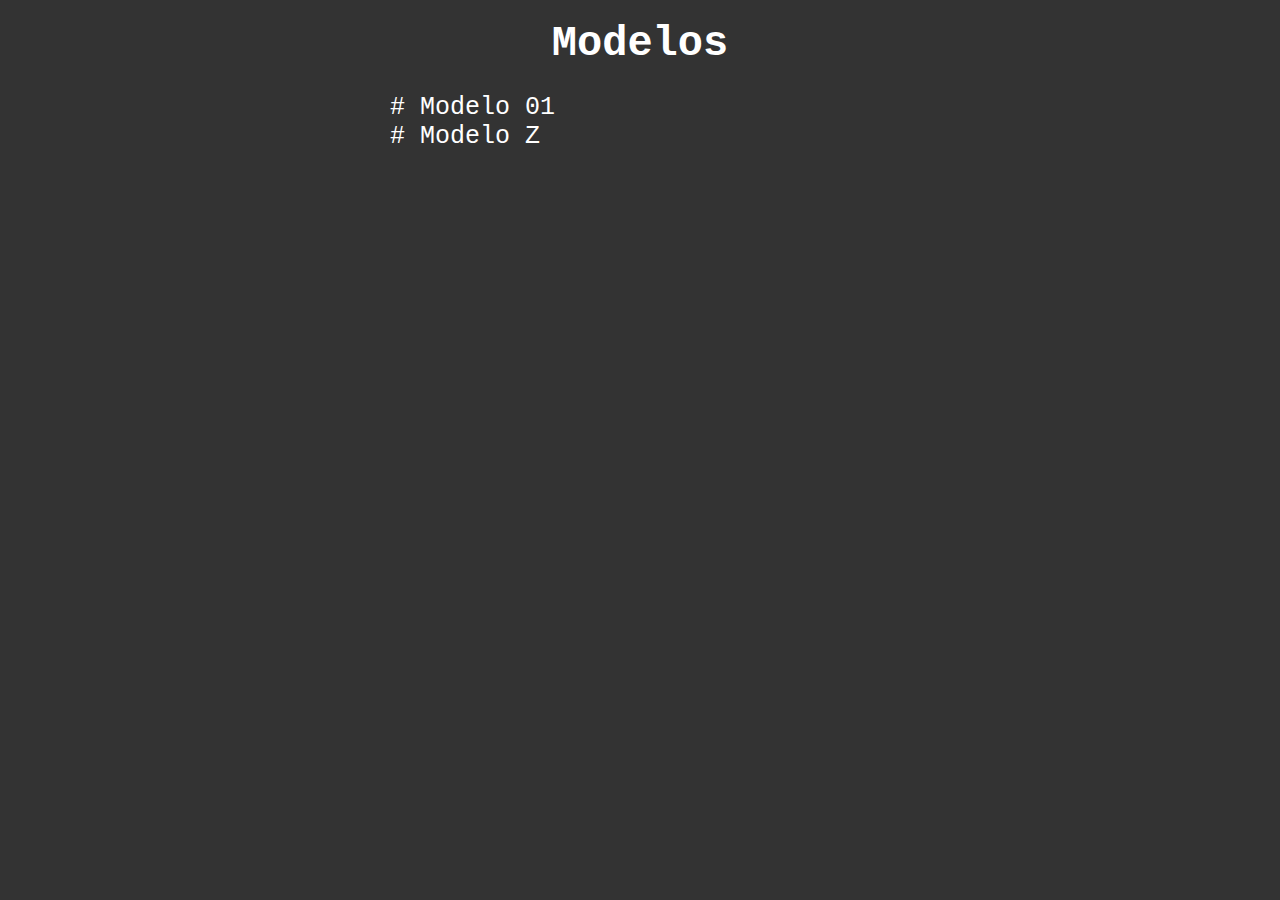
<file: index.html>
<!DOCTYPE html>
<html lang="pt-BR">
<head>
    <meta charset="UTF-8">
    <meta name="viewport" content="width=device-width, initial-scale=1.0">
    <title>Currículos</title>
    <link rel="stylesheet" href="./style.css">
</head>
<body>
    <h1>Modelos</h1>
    <div class="models">
        <p>
            <a href="./Modelo-01/modelo-01.html"># Modelo 01</a>
        </p>
        <p>
            <a href="./Modelo-Z/modelo-Z.html"># Modelo Z</a>
        </p>
    </div>
</body>
</html>
</file>
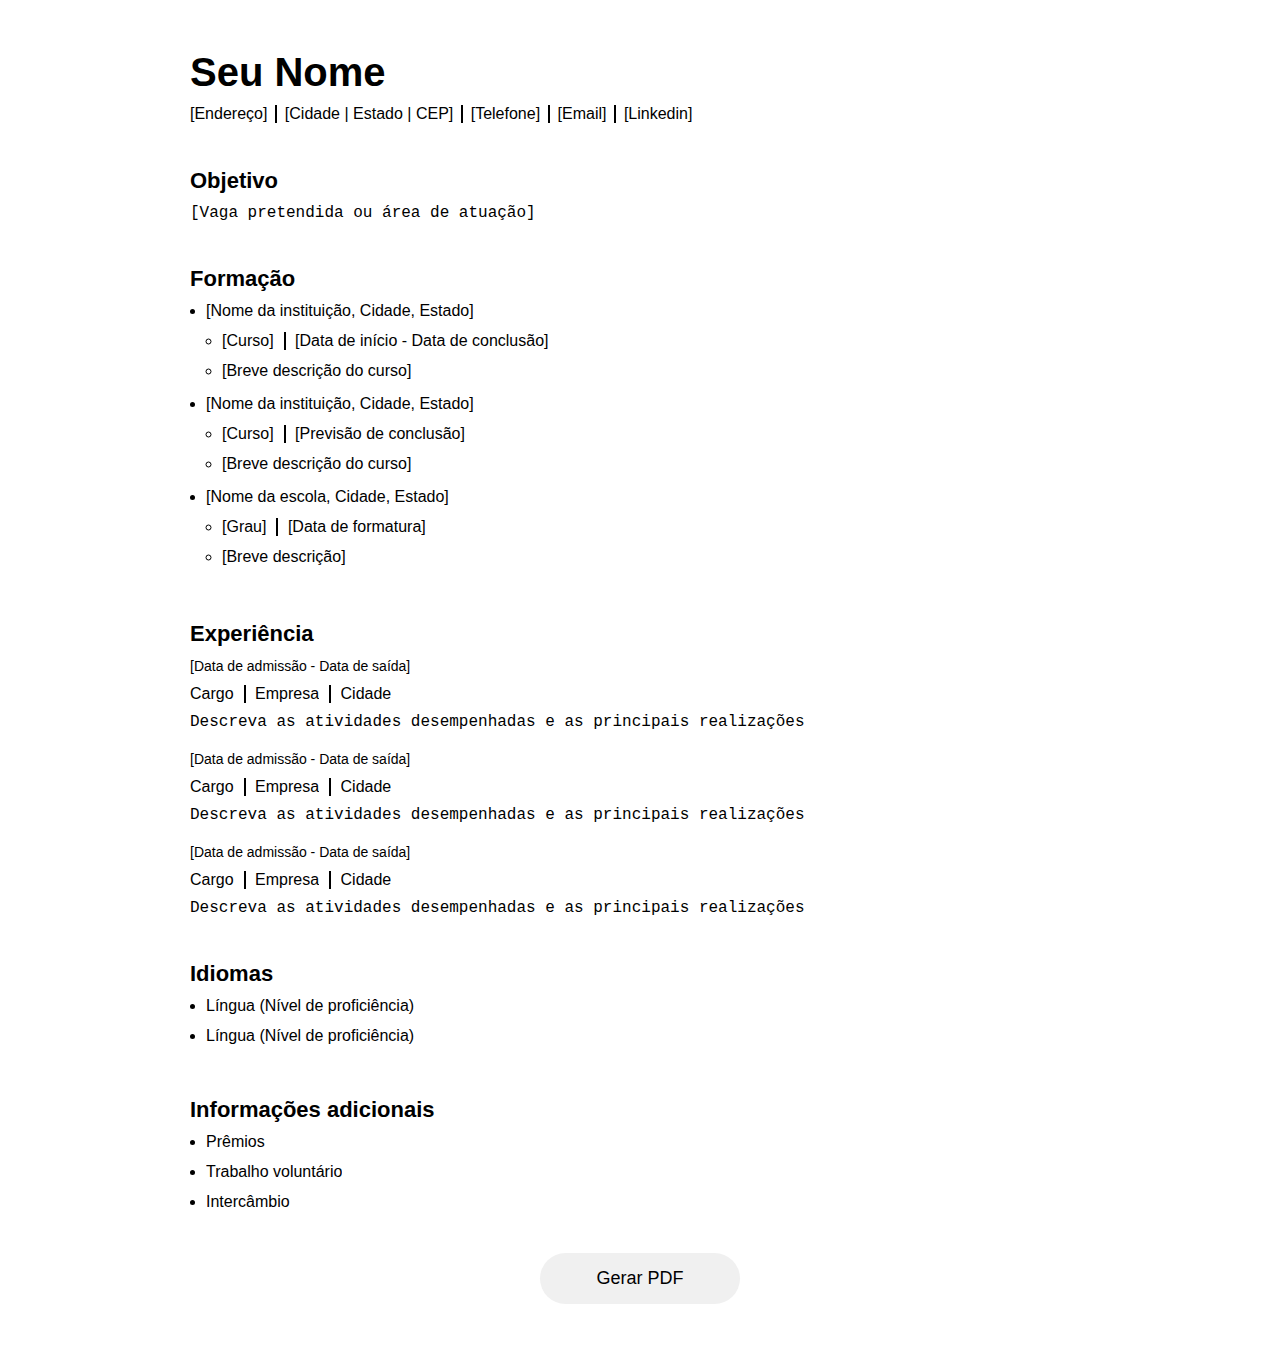
<file: Modelo-01/modelo-01.html>
<!DOCTYPE html>
<html lang="pt-BR">
<head>
    <meta charset="UTF-8">
    <meta name="viewport" content="width=device-width, initial-scale=1.0">
    <title>Modelo 01</title>
    <link rel="stylesheet" href="./modelo-01.css">
    <script src="./modelo-01.js" defer></script>
</head>
<body>
    <form>
        <input 
            type="text" 
            name="name" 
            placeholder="Seu Nome"
        >
        <fieldset class="personal-information">
            <input 
                type="text" 
                name="address"
                placeholder="[Endereço]"
            >
            <input 
                type="text"
                name="city-state-zip-code"
                placeholder="[Cidade | Estado | CEP]"
            >
            <input 
                type="tel" 
                name="phone"
                placeholder="[Telefone]"
            > 
            <input 
                type="email" 
                name="email" 
                placeholder="[Email]"
            > 
            <input 
                type="text" 
                name="linkedin" 
                placeholder="[Linkedin]"
            >
        </fieldset>
        <fieldset class="object">
            <legend>Objetivo</legend>
            <textarea 
                name="object"
                placeholder="[Vaga pretendida ou área de atuação]"
            ></textarea>
        </fieldset>
        <fieldset class="academic-background">
            <legend>Formação</legend>
            <ul>
                <li>
                    <input 
                        type="text" 
                        name="educational-institution" 
                        placeholder="[Nome da instituição, Cidade, Estado]"
                    >
                </li>
                <ul>
                    <li>
                        <input 
                            type="text" 
                            name="course" 
                            placeholder="[Curso]"
                        >
                        <input 
                            type="text" 
                            name="start-&-end-date" 
                            placeholder="[Data de início - Data de conclusão]"
                        >
                    </li>
                    <li>
                        <input 
                            type="text" 
                            name="other-information" 
                            placeholder="[Breve descrição do curso]"
                        >
                    </li>
                </ul>
            </ul>
            <ul>
                <li>
                    <input 
                        type="text" 
                        name="educational-institution" 
                        placeholder="[Nome da instituição, Cidade, Estado]"
                    >
                </li>
                <ul>
                    <li>
                        <input 
                            type="text" 
                            name="course" 
                            placeholder="[Curso]"
                        >
                        <input 
                            type="text" 
                            name="start-&-end-date" 
                            placeholder="[Previsão de conclusão]"
                        >
                    </li>
                    <li>
                        <input 
                            type="text" 
                            name="other-information" 
                            placeholder="[Breve descrição do curso]"
                        >
                    </li>
                </ul>
            </ul>
            <ul>
                <li>
                    <input 
                        type="text" 
                        name="school-name" 
                        placeholder="[Nome da escola, Cidade, Estado]"
                    >
                </li>
                <ul>
                    <li>
                        <input 
                            type="text" 
                            name="grade" 
                            placeholder="[Grau]"
                        >
                        <input 
                            type="text" 
                            name="graduation-date" 
                            placeholder="[Data de formatura]"
                        >
                    </li>
                    <li>
                        <input 
                            type="text" 
                            name="description" 
                            placeholder="[Breve descrição]"
                        >
                    </li>
                </ul>
            </ul>
        </fieldset>
        <fieldset class="experiences">
            <legend>Experiência</legend>
            <fieldset class="experience">
                <input 
                    type="text"
                    name="entry-&-exit-date"
                    placeholder="[Data de admissão - Data de saída]"
                >
                <div class="position-company-city">
                    <input 
                        type="text" 
                        name="position"
                        placeholder="Cargo"
                    >
                    <input 
                        type="text" 
                        name="company"
                        placeholder="Empresa"
                    >
                    <input 
                        type="text" 
                        name="city"
                        placeholder="Cidade"
                    >
                </div>
                <textarea 
                    name="experience-description" 
                    placeholder="Descreva as atividades desempenhadas e as principais realizações"
                ></textarea>
            </fieldset>
            <fieldset class="experience">
                <input 
                    type="text"
                    name="entry-&-exit-date"
                    placeholder="[Data de admissão - Data de saída]"
                >
                <div class="position-company-city">
                    <input 
                        type="text" 
                        name="position"
                        placeholder="Cargo"
                    >
                    <input 
                        type="text" 
                        name="company"
                        placeholder="Empresa"
                    >
                    <input 
                        type="text" 
                        name="city"
                        placeholder="Cidade"
                    >
                </div>
                <textarea 
                    name="experience-description" 
                    placeholder="Descreva as atividades desempenhadas e as principais realizações"
                ></textarea>
            </fieldset>
            <fieldset class="experience">
                <input 
                    type="text"
                    name="entry-&-exit-date"
                    placeholder="[Data de admissão - Data de saída]"
                >
                <div class="position-company-city">
                    <input 
                        type="text" 
                        name="position"
                        placeholder="Cargo"
                    >
                    <input 
                        type="text" 
                        name="company"
                        placeholder="Empresa"
                    >
                    <input 
                        type="text" 
                        name="city"
                        placeholder="Cidade"
                    >
                </div>
                <textarea 
                    name="experience-description" 
                    placeholder="Descreva as atividades desempenhadas e as principais realizações"
                ></textarea>
            </fieldset>
        </fieldset>
        <fieldset class="language">
            <legend>Idiomas</legend>
            <ul>
                <li>
                    <input 
                        type="text" 
                        placeholder="Língua (Nível de proficiência)"
                    >
                </li>
                <li>
                    <input 
                        type="text" 
                        placeholder="Língua (Nível de proficiência)"
                    >
                </li>
            </ul>
        </fieldset>
        <fieldset class="additional-information">
            <legend>Informações adicionais</legend>
            <ul>
                <li>

                    <input
                        name="awards" 
                        placeholder="Prêmios"
                    >
                </li>
                <li>
                    <input
                        name="volunteer-work" 
                        placeholder="Trabalho voluntário"
                    >
                </li>
                <li>
                    <input
                        name="exchange" 
                        placeholder="Intercâmbio"
                    >
                </li>
            </ul>
        </fieldset>
        <!-- <button onclick="window.print()">Gerar PDF</button> -->
         <button id="btn">Gerar PDF</button>
    </form>
</body>
</html>
</file>
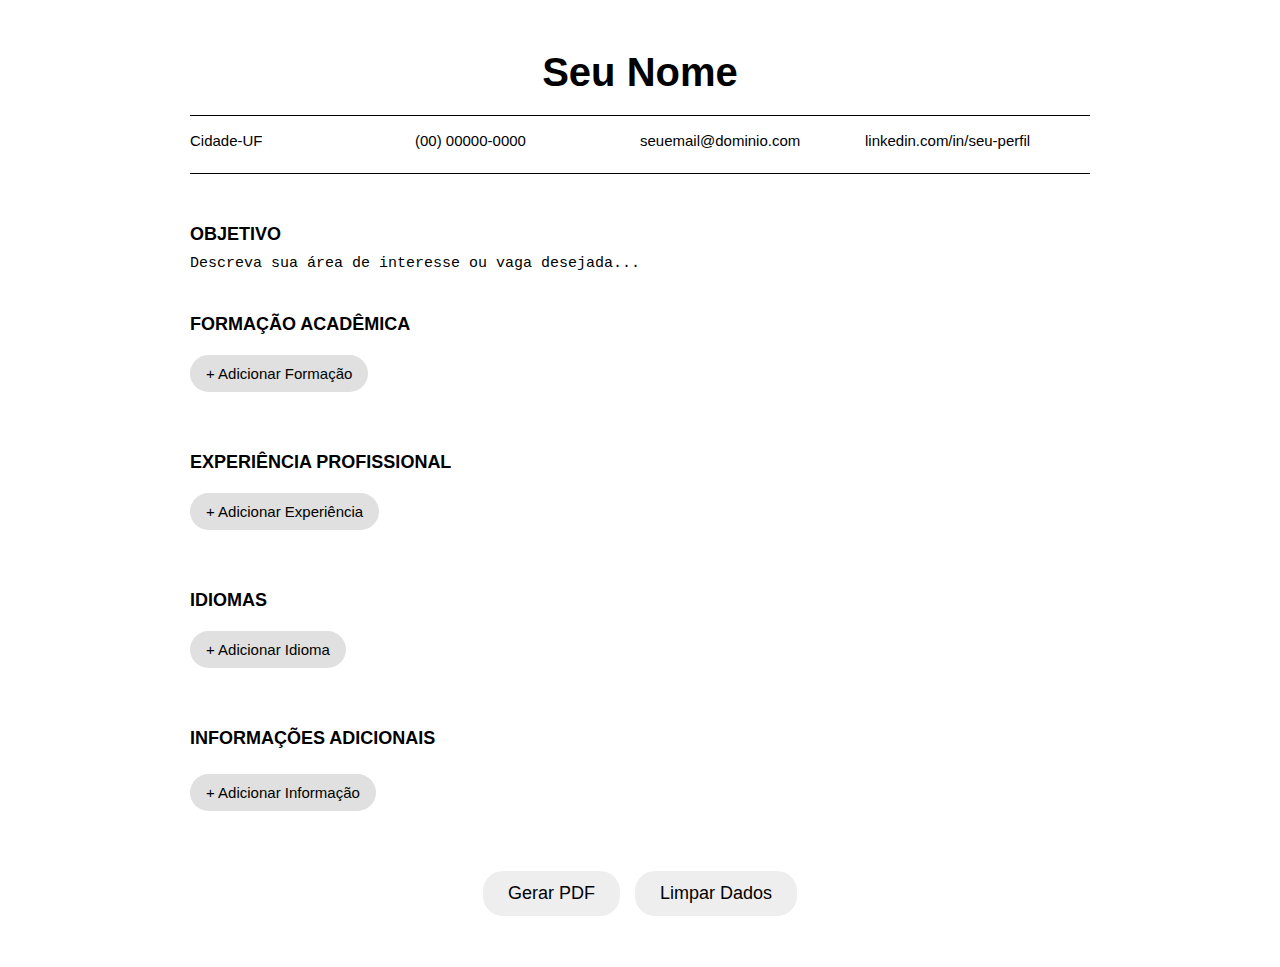
<file: Modelo-Z/modelo-Z.html>
<!DOCTYPE html>
<html lang="pt-BR">
<head>
    <meta charset="UTF-8">
    <meta name="viewport" content="width=device-width, initial-scale=1.0">
    <title>Modelo Z</title>
    <link rel="stylesheet" href="./modelo-Z.css">
    <script src="./modelo-Z.js" defer></script>
</head>
<body>
<main>
    <header class="personal-information">
        <input type="text" name="name" placeholder="Seu Nome">
        <div class="contact">
            <input 
                type="text"    
                name="address" 
                placeholder="Cidade-UF"
            >
            <input 
                type="tel"
                name="phone" 
                placeholder="(00) 00000-0000"
            >
            <input 
                type="email"
                name="email" 
                placeholder="seuemail@dominio.com"
            >
            <input 
                type="text"
                name="linkedin"
                placeholder="linkedin.com/in/seu-perfil"
            >
        </div>
    </header>
    <section class="object">
        <h2>Objetivo</h2>
        <textarea 
            name="object" 
            placeholder="Descreva sua área de interesse ou vaga desejada..."
        ></textarea>
    </section>
    <section class="academic-background">
        <h2>Formação Acadêmica</h2>
        <div id="academic-background-container">
            <!-- Bloco de formação acadêmica será adicionado aqui -->
        </div>
        <button 
            type="button" 
            class="add-btn" 
            data-section="academic"
        >
            &plus; Adicionar Formação
        </button>
    </section>
    <section class="experiences">
        <h2>Experiência Profissional</h2>
        <div id="experiences-container">
            <!-- Bloco de experiência profissional será adicionado aqui -->
        </div>
        <button 
            type="button" 
            class="add-btn" 
            data-section="experiences"
        >
            &plus; Adicionar Experiência
        </button>
    </section>
    <section class="languages">
        <h2>Idiomas</h2>
        <ul id="languages-container" class="block">
            <!-- Bloco de idiomas -->
        </ul>
        <button 
            type="button" 
            class="add-btn" 
            data-section="language"
        >
            &plus; Adicionar Idioma
        </button>
    </section>
    <section class="additional-information">
        <h2>Informações Adicionais</h2>
        <ul id="info-container" class="block">
            <!-- Bloco de informações adicionais -->
        </ul>
        <button 
            type="button" 
            class="add-btn" 
            data-section="info"
        >
            &plus; Adicionar Informação
        </button>
    </section>
    <div class="buttons">
        <button id="generate-pdf">Gerar PDF</button>
        <button id="clear-storage">Limpar Dados</button>
    </div>
</main>
</body>
</html>
</file>
<file: style.css>
* {
    box-sizing: border-box;

    margin: 0;

    padding: 0;
}

body {
    align-items: center;

    background-color: #333;

    color: #FFF;

    display: flex;

    flex-direction: column;

    font-family: 'Courier New', Courier, monospace;

    margin: 20px;
}

h1 {
    font-size: 42px;

    text-align: center;
}

.models {
    margin-top: 25px;

    width: 300px;
}

a {
    color: #FFF;

    font-size: 25px;

    text-decoration: none;

    transition: .5s;
}

a:hover {
    text-decoration: underline;
}

@media (min-width: 500px) {
    .models { width: 500px }
}
</file>
<file: Modelo-01/modelo-01.css>
* {
    box-sizing: border-box;

    margin: 0;

    padding: 0;
}

body {
    align-items: center;

    display: flex;

    font-family: Arial, Helvetica, sans-serif;

    justify-content: center;

    margin: 50px;
}

form {
    width: 900px;
}

input {
    border: none;

    color: #000;

    /* 
        Faz com que o tamanho do input se ajuste ao 
        tamanho do seu conteúdo 
    */
    field-sizing: content;

    font-size: 16px;

    outline: 0;
}

textarea {
    border: none;

    field-sizing: content;

    font-size: 16px;

    margin-top: 10px;

    outline: 0;

    resize: none;
}

fieldset {
    border: none;
}

legend {
    font-size: 22px;

    font-weight: bold;
}

ul {
    margin: 10px 0 0 16px;
}

.personal-information,
.experiences legend + .experience,
.position-company-city {
    margin-top: 10px;
}

/* Selecionando todos os elementos filhos, menos o primeiro */
.personal-information > input:not(:first-child) {
    padding-left: 3px;
}

/* Selecionando todos os elementos filhos, menos o último */
.personal-information > input:not(:last-child),
.academic-background > ul > ul > li:nth-child(1) > input:nth-child(1),
.position-company-city > input:not(:last-child) {
    border-right: 2px solid #000;

    padding-right: 8px;
}

.object {
    margin-top: 45px;
}

.academic-background,
.experiences,
.language,
.additional-information {
    margin-top: 40px;
}

.academic-background ul > li,
.language ul > li,
.additional-information ul > li {
    margin-bottom: 12px;
}

.academic-background > ul > ul > li:nth-child(1) > input:nth-child(1),
.position-company-city > input:not(:last-child) {
    padding-right: 10px;
}

.academic-background ul > ul > li:nth-child(1) > input:nth-child(2),
.position-company-city > input:not(:first-child) {
    padding-left: 5px;
}

.academic-background > ul {
    margin-bottom: 15px;
}

.experience {
    margin-top: 15px;
}

/* Alterando o tamanho da fonte do campo de nome */
[name="name"] {
    font-size: 40px;

    font-weight: bold;
}

/* Alterando a cor do placeholder */
input::placeholder,
textarea::placeholder {
    color: #000;
}

/* Alterando o tamanho da fonte da data de admissão e de saída */
[name="entry-&-exit-date"] {
    font-size: 14px;
}

button {
    background-color: #F0F0F0;

    border: none;

    border-radius: 50px;

    cursor: pointer;

    display: block;

    font-size: 18px;

    margin: 30px auto 0;

    padding: 15px 0;

    transition: .5s;

    width: 200px;
}

button:hover {
    background-color: #DBDBDB;
}

.none {
    display: none;
}
</file>
<file: Modelo-Z/modelo-Z.css>
* {
  box-sizing: border-box;

  margin: 0;

  padding: 0;
}

body {
    color: #000;

    background-color: #FFF;

    font-family: Arial, Helvetica, sans-serif;

    margin: 50px;
}

main {
    margin: 0 auto;

    width: 900px;
}

header {
    margin-bottom: 50px;

    text-align: center;
}

.contact {
    align-items: center;

    border-top: 1px solid #000;

    border-bottom: 1px solid #000;

    display: flex;

    justify-content: space-around;

    padding: 16px 0;
}

input[name="name"] {
    border: none;

    font-size: 40px;

    font-weight: bold;

    margin-bottom: 20px;

    outline: none;

    text-align: center;

    width: 100%;
}

.contact input {
  border: none;

  field-sizing: content;

  font-size: 15px;

  outline: none;
}

.object {
    margin-bottom: 30px;
}

.academic-background,
.experiences,
.languages,
.additional-information {
  margin-bottom: 40px;
}

h2 {
    font-size: 18px;
    
    margin-bottom: 10px;
    
    text-transform: uppercase;
}

textarea {
    field-sizing: content;

    resize: none;
}

.block {
  margin-bottom: 15px;

  margin-left: 17px;
}

.academic-background .block ul {
    margin-left: 17px;
}

.languages .block {
    margin-bottom: 3px;
}

#experiences-container div {
    margin-bottom: 6px;
}

[placeholder="Data de admissão - Data de saída"] {
    font-size: 14px;

    font-weight: bold;
}

[placeholder="Cargo | Empresa | Cidade"] {
    font-size: 17px;
}

input,
textarea {
    background: none;

    border: none;

    color: #000;
    
    font-size: 15px;

    outline: none;
    
    margin-bottom: 8px;

    width: 100%;
}


input::placeholder,
textarea::placeholder {
  color: #000;
}

.buttons {
  display: flex;

  gap: 15px;

  justify-content: center;

  margin-top: 40px;
}

button {
  background-color: #EEE;

  border: none;

  border-radius: 20px;

  cursor: pointer;

  padding: 12px 25px;

  font-size: 18px;
  
  transition: background-color 0.3s;
}

button:hover {
  background-color: #CCC;
}

.add-btn {
  background: #E0E0E0;

  border: none;

  border-radius: 20px;

  cursor: pointer;

  font-size: 15px;

  margin-bottom: 20px;

  margin-top: 10px;

  padding: 10px 16px;
}

.add-btn:hover {
  background: #CCC;
}

.none {
    display: none;
}
</file>
